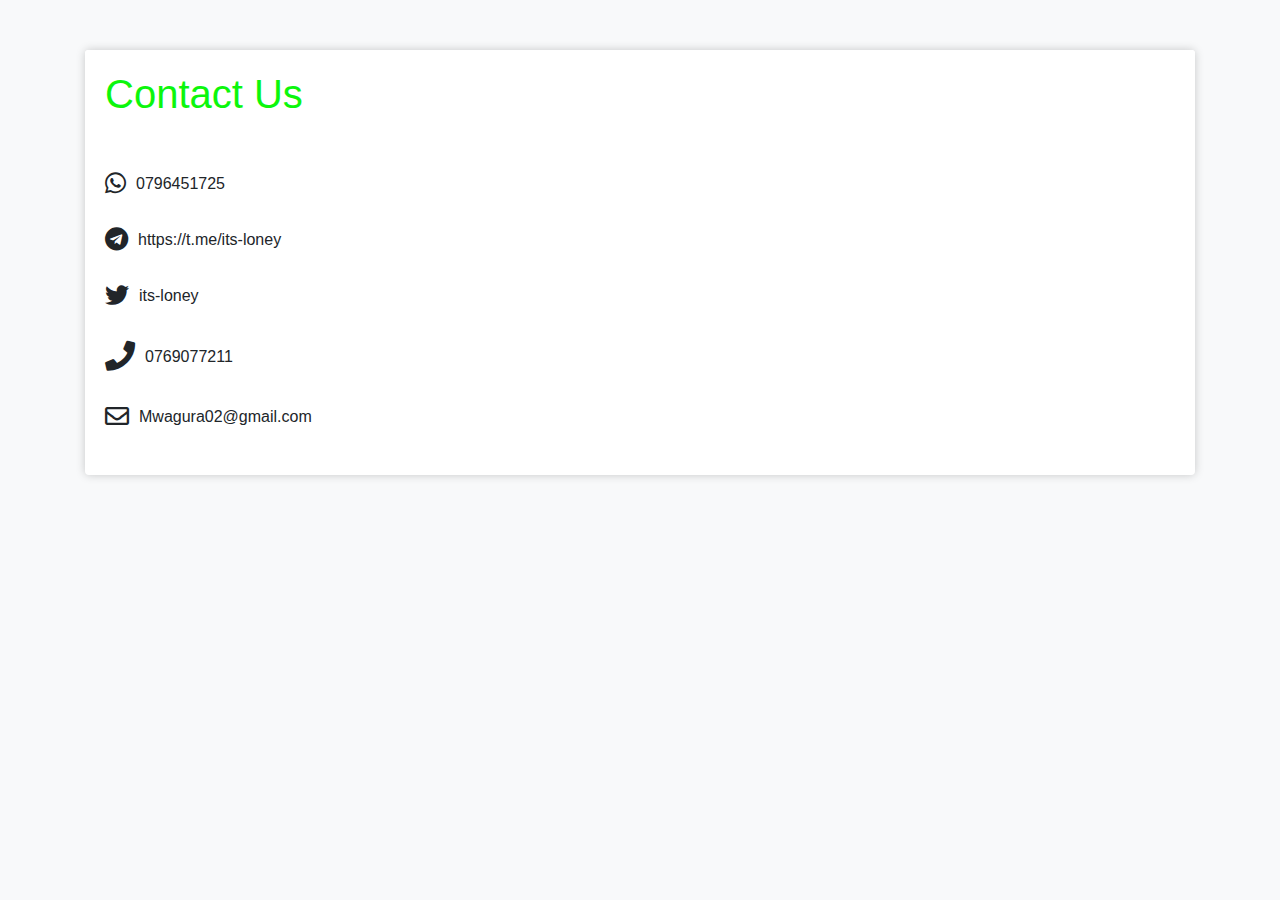
<file: templates/contact.html>
<!DOCTYPE html>
<html>

<head>
    <title>Contact Us</title>
    <!-- Bootstrap CSS -->
    <link rel="stylesheet" href="https://maxcdn.bootstrapcdn.com/bootstrap/4.0.0/css/bootstrap.min.css">
    <!-- Custom CSS -->
    <style>
        body {
            background-color: #f8f9fa;
        }
        
        .container {
            margin-top: 50px;
            margin-bottom: 50px;
        }
        
        .card {
            border: none;
            box-shadow: 0 0 10px rgba(0, 0, 0, 0.2);
        }
        
        .card-header {
            background-color: #fff;
            border-bottom: none;
            padding: 20px;
            font-weight: bold;
            color: rgb(12, 246, 12);
        }
        
        .card-body {
            padding: 20px;
        }
        
        .contact-method {
            display: flex;
            align-items: center;
            margin-bottom: 20px;
        }
        
        .contact-method .icon {
            margin-right: 10px;
            font-size: 24px;
        }
        
        .contact-method a {
            color: #212529;
            text-decoration: none;
        }
        
        .contact-method a:hover {
            color: #007bff;
        }
        
        .contact-method.phone .icon {
            font-size: 30px;
        }
    </style>
</head>

<body>
    <div class="container">
        <div class="card">
            <div class="card-header">
                <h1>Contact Us</h1>
            </div>
            <div class="card-body">
                <div class="contact-method">
                    <span class="icon"><i class="fab fa-whatsapp"></i></span>
                    <a href="https://wa.me/1234567890">0796451725</a>
                </div>
                <div class="contact-method">
                    <span class="icon"><i class="fab fa-telegram"></i></span>
                    <a href="https://t.me/username">https://t.me/its-loney</a>
                </div>
                <div class="contact-method">
                    <span class="icon"><i class="fab fa-twitter"></i></span>
                    <a href="https://twitter.com/username">its-loney</a>
                </div>
                <div class="contact-method phone">
                    <span class="icon"><i class="fas fa-phone"></i></span>
                    <a href="tel:1234567890">0769077211</a>
                </div>
                <div class="contact-method">
                    <span class="icon"><i class="far fa-envelope"></i></span>
                    <a href="mailto:info@example.com">Mwagura02@gmail.com</a>
                </div>
            </div>
        </div>
    </div>

    <!-- Font Awesome CSS -->
    <link rel="stylesheet" href="https://cdnjs.cloudflare.com/ajax/libs/font-awesome/5.15.3/css/all.min.css">
    <!-- Bootstrap JS -->
    <script src="https://code.jquery.com/jquery-3.2.1.slim.min.js"></script>
    <script src="https://cdnjs.cloudflare.com/ajax/libs/popper.js/1.12.9/umd/popper.min.js"></script>
    <script src="https://maxcdn.bootstrapcdn.com/bootstrap/4.0.0/js/bootstrap.min.js"></script>
</body>

</html>
</file>
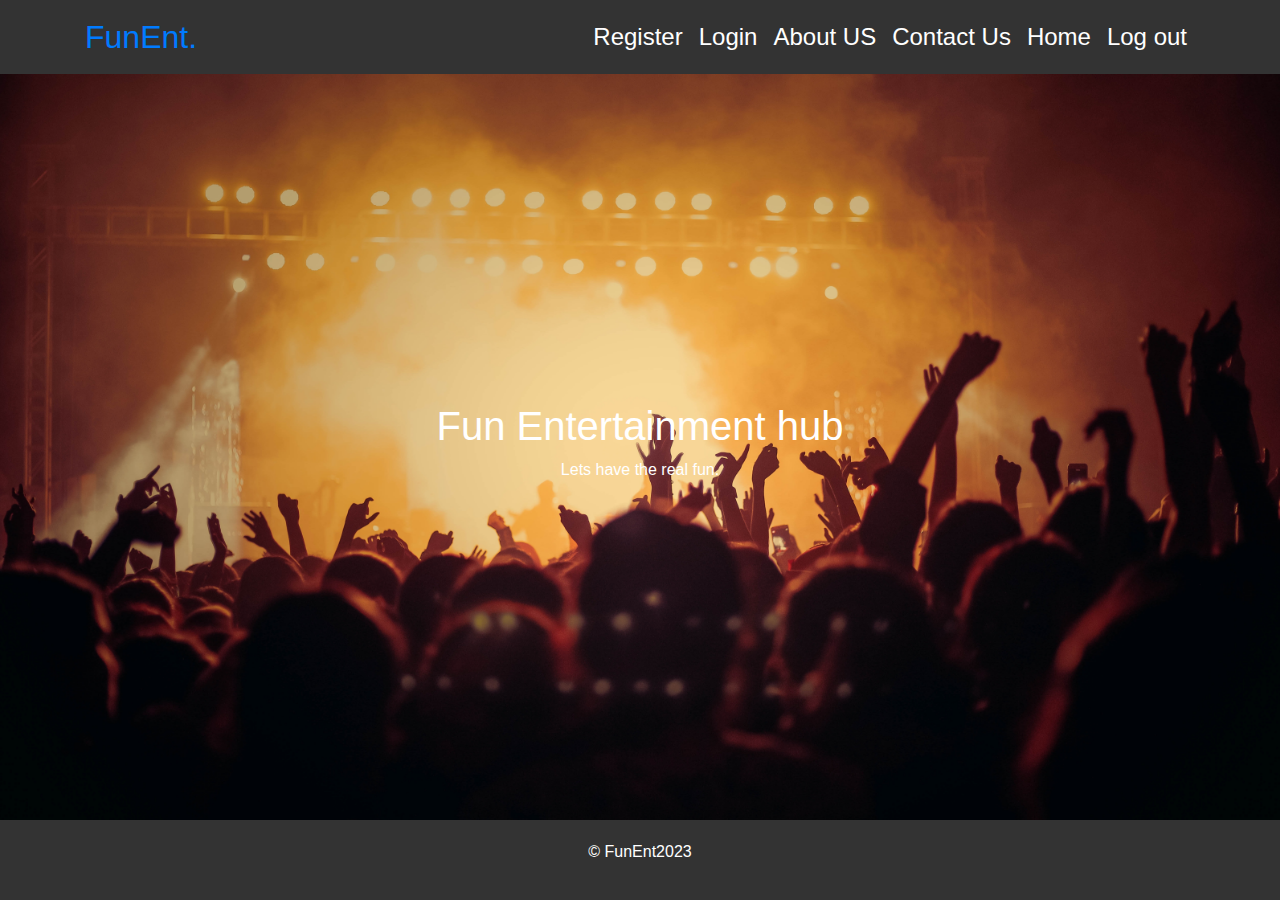
<file: templates/homepage.html>
<!DOCTYPE html>
<html lang="en">

<head>
    <meta charset="UTF-8">
    <meta name="viewport" content="width=device-width, initial-scale=1.0">
    <title>Homepage</title>
    <link rel="stylesheet" href="https://stackpath.bootstrapcdn.com/bootstrap/4.3.1/css/bootstrap.min.css">
    <style>
        body {
            background-image: url("/static/images/pexels-vishnu-r-nair-1105666.jpg");
            background-size: cover;
            background-position: center;
            min-height: 100vh;
            margin: 0;
            padding: 0;
            font-family: Arial, sans-serif;
            color: #fff;
        }
        
        .navbar {
            background-color: #333;
            color: #fff;
            font-size: x-large;
        }
        
        .nav-link {
            color: #fff;
        }
        
        .footer {
            background-color: #333;
            color: #fff;
            text-align: center;
            padding: 20px;
            position: absolute;
            bottom: 0;
            width: 100%;
        }
        
        .footer a {
            color: #fff;
        }
        
        .navbar-brand {
            font-size: xx-large;
        }
        
        .text-overlay {
            position: absolute;
            top: 50%;
            left: 50%;
            transform: translate(-50%, -50%);
            text-align: center;
        }
    </style>
</head>

<body>
    <nav class="navbar navbar-expand-md">
        <div class="container">
            <a class="navbar-brand" href="#">FunEnt.</a>
            <button class="navbar-toggler" type="button" data-toggle="collapse" data-target="#navbarNav" aria-controls="navbarNav" aria-expanded="false" aria-label="Toggle navigation">
				<span class="navbar-toggler-icon"></span>
			</button>
            <div class="collapse navbar-collapse" id="navbarNav">
                <ul class="navbar-nav ml-auto">
                    <li class="nav-item">
                        <a class="nav-link" href="/register">Register</a>
                    </li>
                    <li class="nav-item">
                        <a class="nav-link" href="/login">Login</a>
                    </li>
                    <li class="nav-item">
                        <a class="nav-link" href="/about">About US</a>
                    </li>
                    <li class="nav-item">
                        <a class="nav-link" href="/contact">Contact Us</a>
                    </li>
                    <li class="nav-item">
                        <a class="nav-link" href="/media">Home</a>
                    </li>
                    <li class="nav-item">
                        <a class="nav-link" href="/logout">Log out</a>
                    </li>
                    <!-- Add any other links here -->
                </ul>
            </div>
        </div>
    </nav>

    <div class="container-fluid">
        <!-- Add your content here -->
        <div class="background-image">
            <div class="text-overlay">
                <h1>Fun Entertainment hub</h1>
                <p>Lets have the real fun.</p>
            </div>
        </div>

    </div>

    <footer class="footer">
        <div class="container">
            <p>&copy; FunEnt2023</p>
        </div>
    </footer>

    <script src="https://code.jquery.com/jquery-3.3.1.slim.min.js"></script>
    <script src="https://cdnjs.cloudflare.com/ajax/libs/popper.js/1.14.7/umd/popper.min.js"></script>
    <script src="https://stackpath.bootstrapcdn.com/bootstrap/4.3.1/js/bootstrap.min.js"></script>
</body>

</html>
</file>
